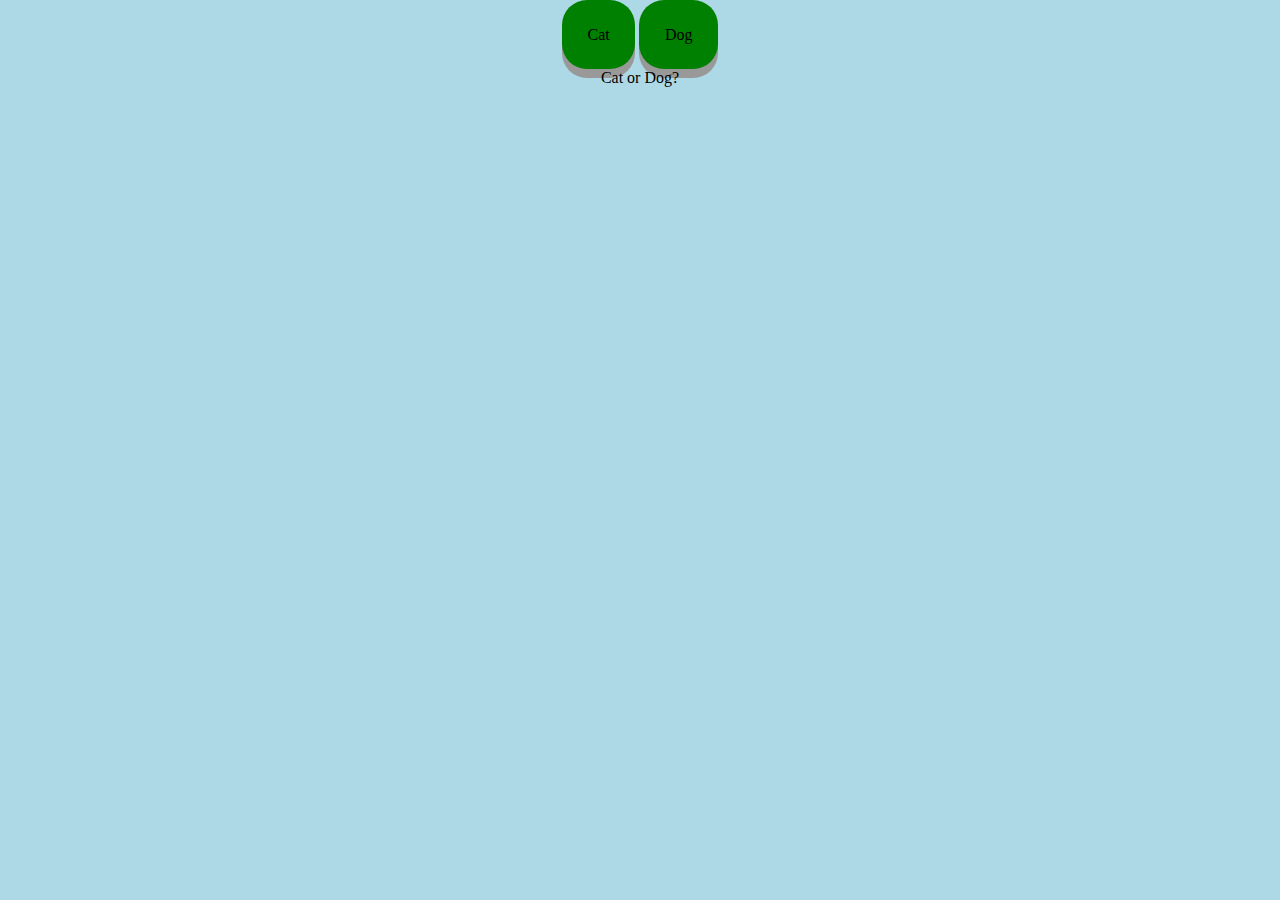
<file: index.html>
<!doctype html>
<html>
<head>
    <title>Cat and Dog</title>
	<link href="styles.css" rel="stylesheet" type="text/css">
</head>
<body ng-app="myApp">

	<div class="button">
		<a href="#!/cat">Cat</a>
	</div>
	<div class="button">
		<a href="#!/dog">Dog</a>
	</div>

	<div ng-view=""></div>

    <!-- Include angular and angular-route -->
    <script src="lib/angular.min.js"></script>
    <script src="lib/angular-route.min.js"></script>
    <script src="script.js"></script>
</body>
</html>
</file>
<file: styles.css>
body {
	margin: 0 auto;
	background-color: lightblue;
	text-align: center;
}

.button {
  display: inline-block;
  padding: 2%;
  cursor: pointer;
  text-align: center;
  text-decoration: none;
  outline: none;
  color: black;
  background-color: green;
  border: none;
  border-radius: 25px;
  box-shadow: 0 9px #999;
}

.button:hover {
background-color: deeppink;
}

.button:active {
  background-color: deeppink;
  box-shadow: 0 5px #666;
  transform: translateY(4px);
}

a {
	color: black;
	text-decoration: none;
}

body img {
	border-radius: 25px;
	margin: 2%;
}
</file>
